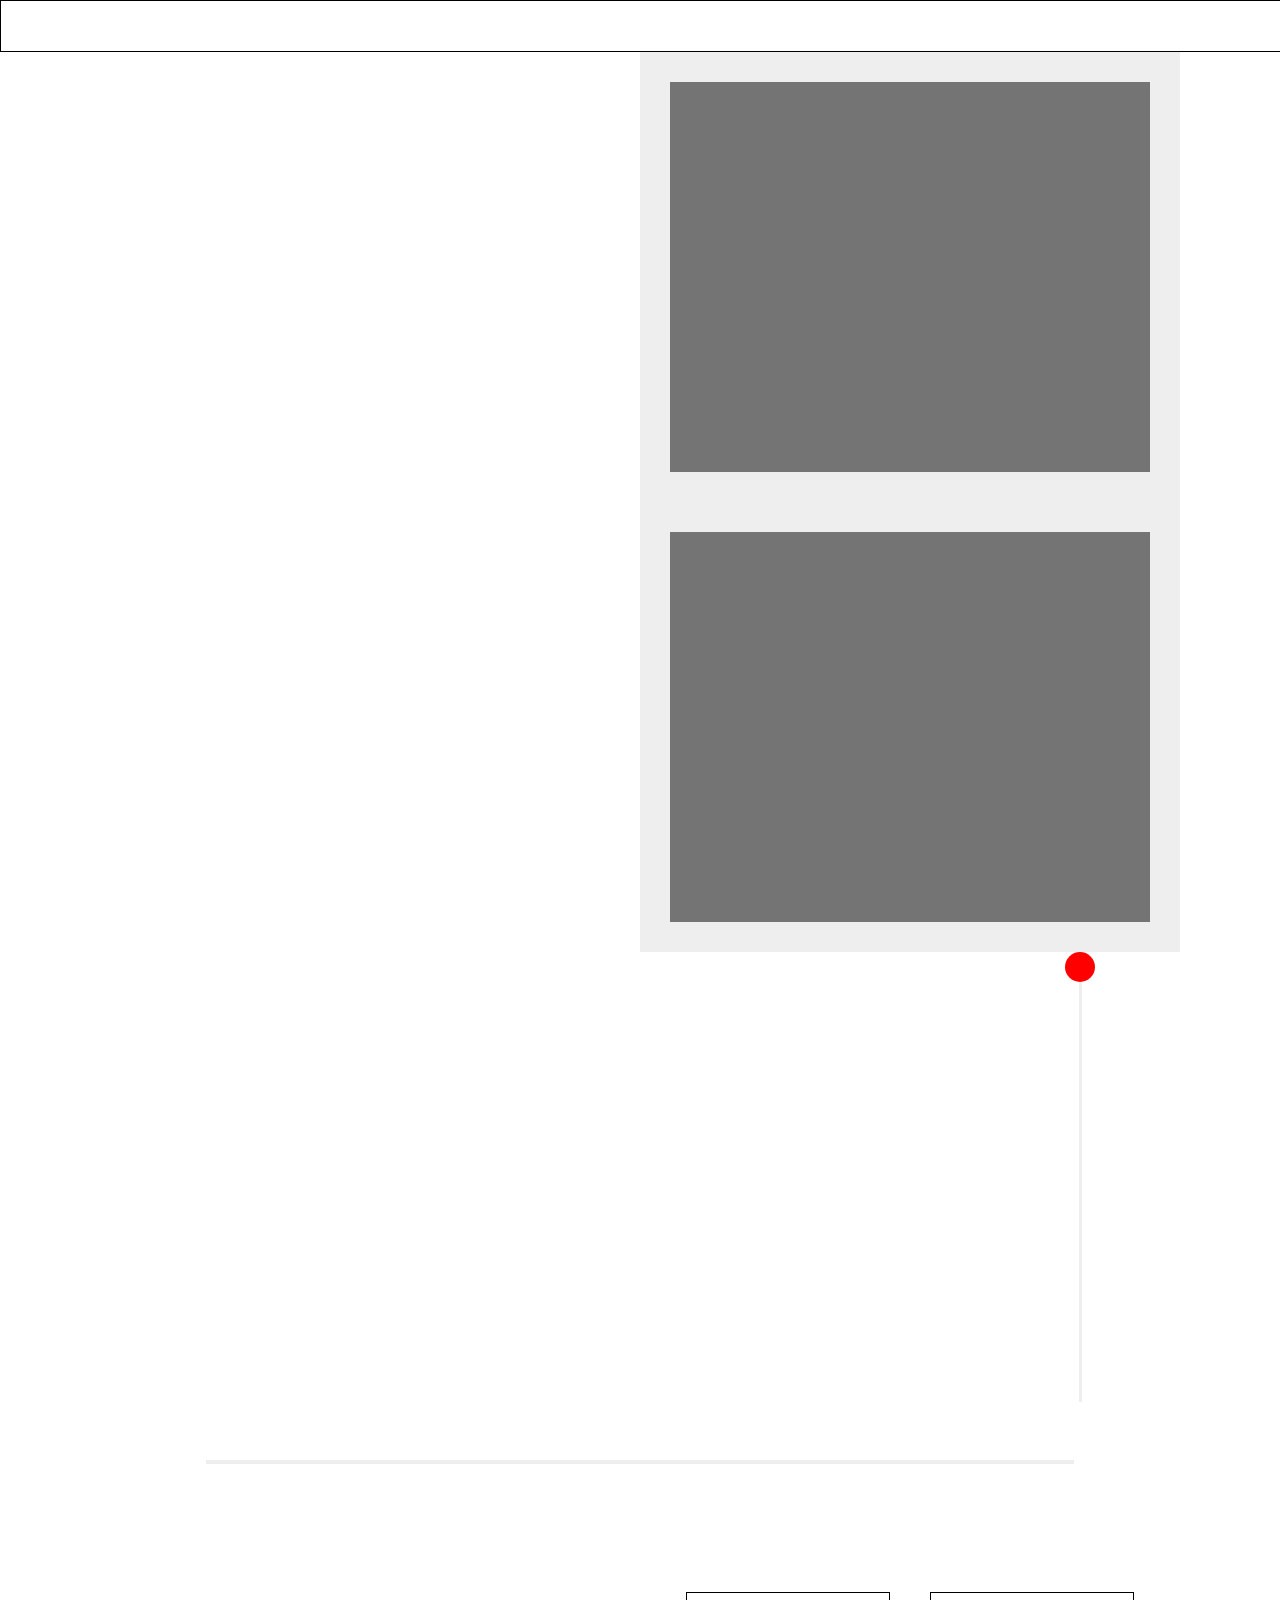
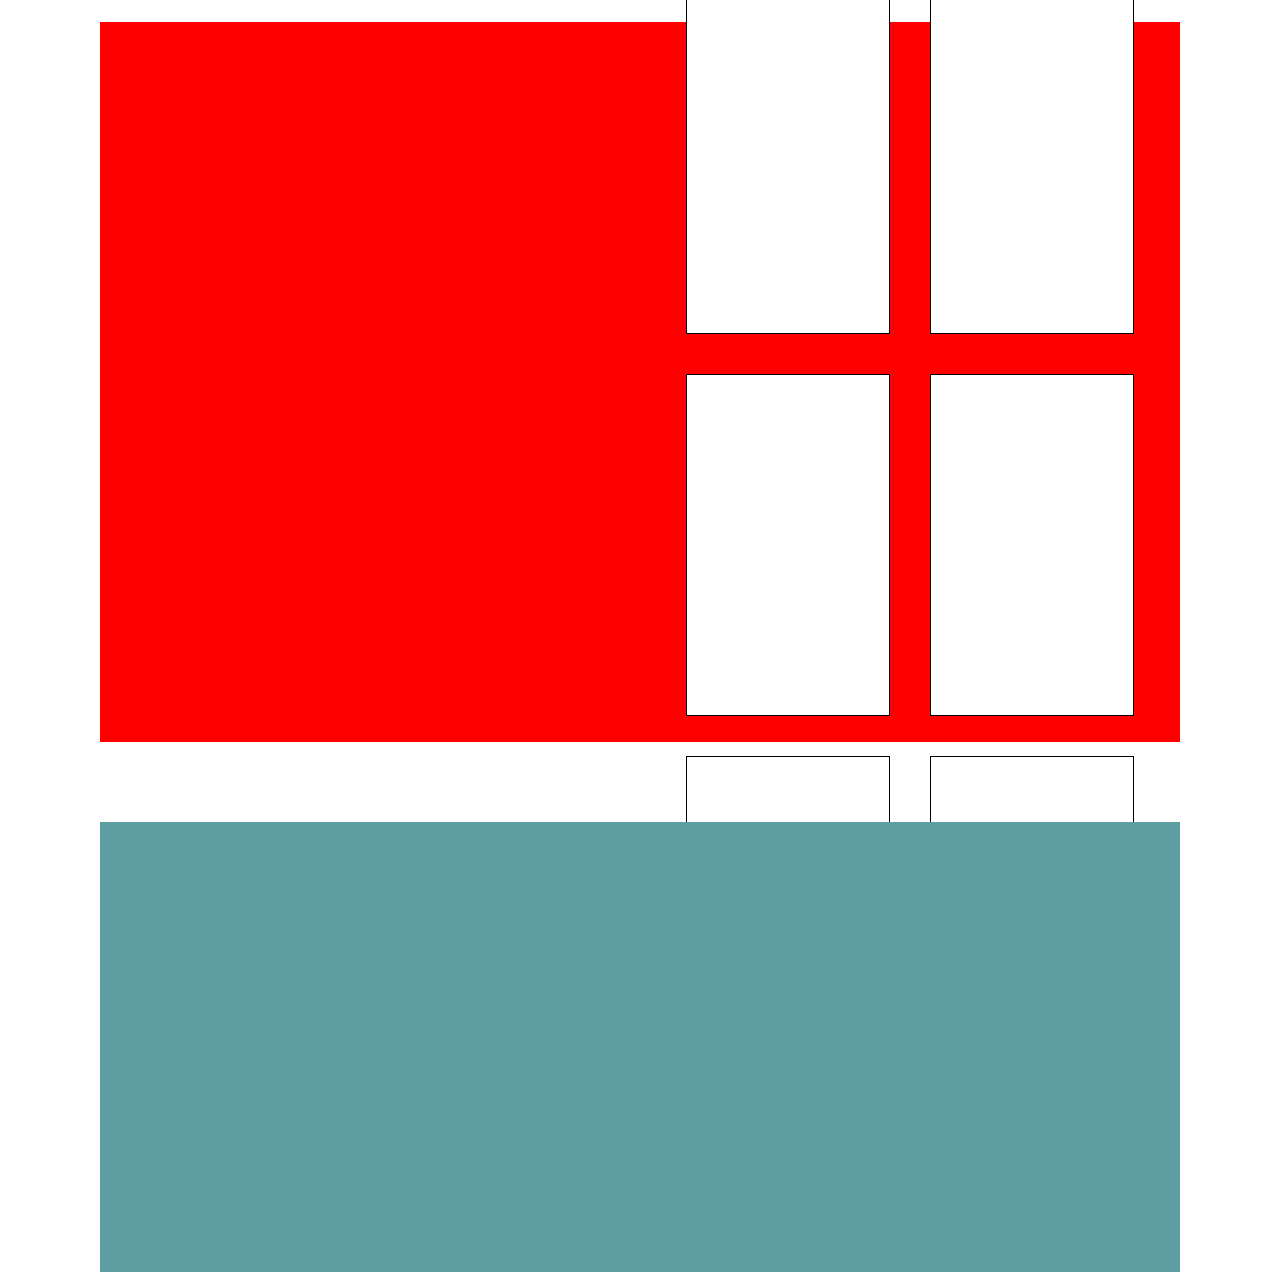
<file: index.html>
<!DOCTYPE html>
<html lang="en">
<head>
    <meta charset="UTF-8">
    <meta http-equiv="X-UA-Compatible" content="IE=edge">
    <meta name="viewport" content="width=device-width, initial-scale=1.0">
    <title>Pepper Animations</title>
    <link rel="stylesheet" href="css/style.css">
    <script src="https://code.jquery.com/jquery-3.3.1.min.js"></script>
    <script src="js/slide-animation.js"></script>
</head>
<body>

    <div class="header">
    </div>

    <div class="page-container">

        <div class="module1">
            <div class="container">
                <div class="row">
                    <div class="column"></div>
                    <div class="column">
                        <div class="animation-container">
                            <div class="box animation-element slide-left"></div>
                            <div class="box animation-element slide-right"></div>
                        </div>
                    </div>
                </div>
            </div>
        </div>

        <div class="module2">
            <div class="line-box" id="object-container">
                <div class="line-in-middle">
                    <div class="circle mydiv" id="object"></div>
                </div>
            </div>
        </div>  

        <div class="module3">
            <div class="line-box2">
                <div class="line">
                    <div class="circle2 hscroll"></div>
                </div>
            </div>
        </div>      
        
        <div class="module4">
            <div class="back-container"></div>
            <div class="container-box">
                <div class="inner-box"></div>
                <div class="inner-box"></div>
                <div class="inner-box"></div>
                <div class="inner-box"></div>
                <div class="inner-box"></div>
                <div class="inner-box"></div>
                <div class="inner-box"></div>
                <div class="inner-box"></div>
            </div>
        </div>      
        
        <div class="module5"></div>  

    </div>

</body>
</html>
</file>
<file: css/style.css>
body {
    margin: 0;
}

.page-container {
    margin: 0 100px;
}

.header {
    width: 100%;
    border: 1px solid black;
    height: 50px;
}

.container {
    height: 100vh;
}

.row {
    height: 100%;
    display: flex;
}

.column {
    height: 100%;
    flex: 50%;
}

.animation-container {
    display: flex;
    flex-direction: column;
    height: 100%;
    background-color: rgb(238, 238, 238);
}
.box {    
    background-color: rgba(0, 0, 0, 0.514);
    height: 50%;
    margin: 30px;
}

.module2, .module4, .module5 {
    height: 50vh;
}

.module3 {
    height: 120px;
}

.module5 {
    background-color: cadetblue;
}

.line-box {
    background-color: white;
    width: 200px;
    float: right;
    height: 100%;
}

.line-in-middle {
    position: relative;
    display: flex;
    justify-content: center;
    height:100%;
	background: linear-gradient(to right, 
	                              transparent 0%, 
	                              transparent calc(50% - 0.81px), 
                                  rgb(238, 238, 238)
                                  calc(50% - 2px), 
                                  rgb(238, 238, 238) calc(50% + 2px), 
	                              transparent calc(50% + 2px), 
	                              transparent 100%); 
}

.line-box2 {
    position: relative;
    height: 100%;
    width: 100%;
    display: flex;
    text-align: center;
    justify-content: center;
    align-items: center;
}

.line {
    display: flex;
    align-items: center;
    justify-content: flex-end;
    width: 80%;
    margin: auto;
    margin-top: 5%;
    margin-bottom: 5%;
    border: 2px solid  rgb(238, 238, 238);
}

.circle {
    position: sticky;
    top: 20px;
    width: 30px;
    height: 30px;
    border-radius: 50%;
    background-color: red;
}

.circle2 {
    position: absolute;
    right: 0;
    width: 30px;
    height: 30px;
    border-radius: 50%;
    background-color: red;
}

.module4 {
    position: relative;
    background-color: white;
    width: 100%;
    height: 100vh;
    position: -webkit-sticky;
    position: sticky;
    top: 0;  
    overflow: hidden;
    display: flex;
    flex-direction: column;
    align-items: flex-end;
}

.back-container {
    position: absolute;
    z-index: 1;
    background-color: red;
    margin: 100px 0;
    height: 80vh;
    width: 100%;
}

.container-box {    
    z-index: 2;
    overflow: auto;
    background-color: transparent;
    float: right;
    width: 50%;
    flex-grow: 1;
    height: auto; 
    padding-top: 50px;
    display: flex;
    flex-wrap: wrap;
    justify-content: center;
    align-items: center;
    flex-basis:100%
}

.inner-box {        
    padding: 20px;
    margin: 20px;
    background-color: rgb(255, 255, 255);    
    border: 1px solid black;
    height: 300px;
    width: auto;
    flex-basis: 30%;
}


/*animation element*/

.animation-element {
    opacity: 0;
    position: relative;
  }
  /*animation element sliding left*/
  
  .animation-element.slide-left {
    opacity: 0;
    -moz-transition: all 700ms linear;
    -webkit-transition: all 700ms linear;
    -o-transition: all 700ms linear;
    transition: all 700ms linear;
    -moz-transform: translate3d(-200px, 0px, 0px);
    -webkit-transform: translate3d(-200px, 0px, 0px);
    -o-transform: translate(-200px, 0px);
    -ms-transform: translate(-200px, 0px);
    transform: translate3d(-200px, 0px, 0px);
  }
  
  .animation-element.slide-left.in-view {
    opacity: 1;
    -moz-transform: translate3d(0px, 0px, 0px);
    -webkit-transform: translate3d(0px, 0px, 0px);
    -o-transform: translate(0px, 0px);
    -ms-transform: translate(0px, 0px);
    transform: translate3d(0px, 0px, 0px);
  }

  .animation-element.slide-right {
    opacity: 0;
    -moz-transition: all 700ms linear;
    -webkit-transition: all 700ms linear;
    -o-transition: all 700ms linear;
    transition: all 700ms linear;
    -moz-transform: translate3d(100px, 0px, 0px);
    -webkit-transform: translate3d(200px, 0px, 0px);
    -o-transform: translate(200px, 0px);
    -ms-transform: translate(200px, 0px);
    transform: translate3d(200px, 0px, 0px);
  }
  
  .animation-element.slide-right.in-view {
    opacity: 1;
    -moz-transform: translate3d(0px, 0px, 0px);
    -webkit-transform: translate3d(0px, 0px, 0px);
    -o-transform: translate(0px, 0px);
    -ms-transform: translate(0px, 0px);
    transform: translate3d(0px, 0px, 0px);
  }
</file>
